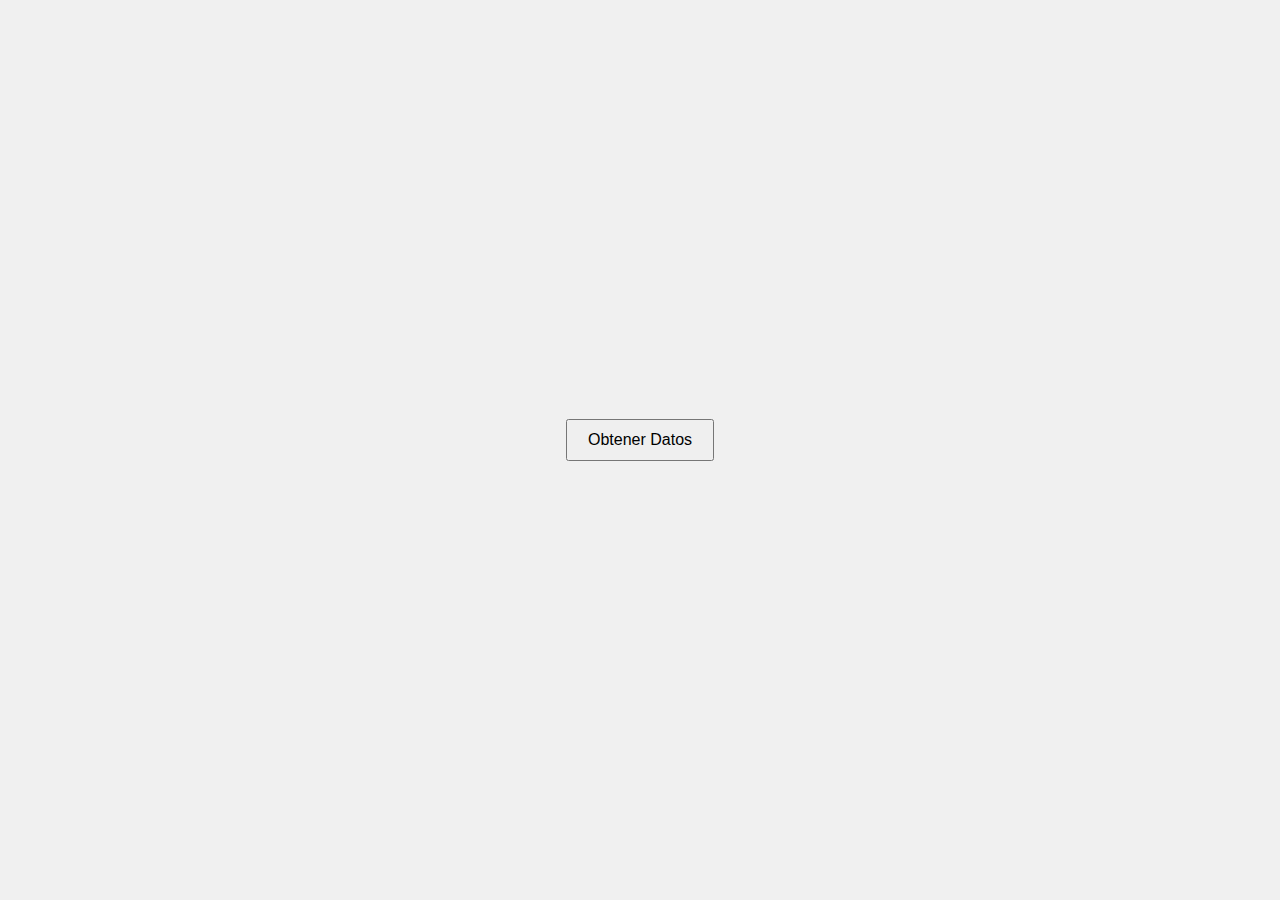
<file: ajax y manipulación de  de documentos externos/AJAX 1/index.html>
<!DOCTYPE html>
<html lang="en">
<head>
    <meta charset="UTF-8">
    <meta name="viewport" content="width=device-width, initial-scale=1.0">
    <link rel="stylesheet" href="styles.css">
    <title>Consulta de Datos Externos</title>
</head>
<body>

    <div class="container">
        <button id="getDataBtn">Obtener Datos</button>
        <div id="result"></div>
    </div>

    <script src="https://code.jquery.com/jquery-3.6.4.min.js"></script>
    <script src="script.js"></script>
</body>
</html>
</file>
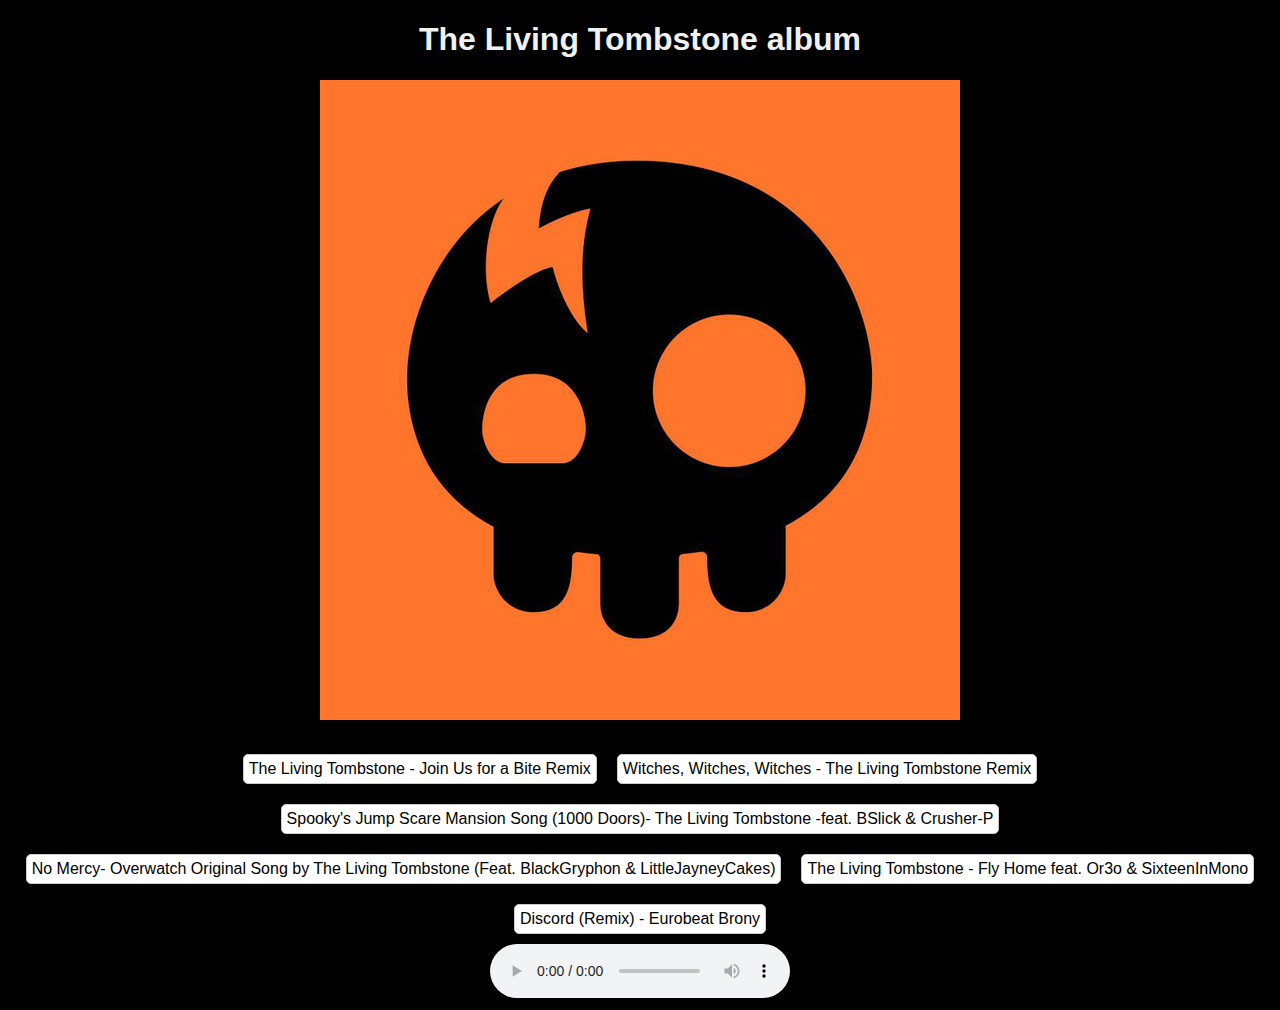
<file: ajax y manipulación de  de documentos externos/AJAX 10/index.html>
<!DOCTYPE html>
<html lang="es">
<head>
    <meta charset="UTF-8">
    <meta name="viewport" content="width=device-width, initial-scale=1.0">
    <title>Album de canciones digitales</title>
    <link href="https://cdn.jsdelivr.net/npm/bootstrap@5.3.2/dist/css/bootstrap.min.css" rel="stylesheet" integrity="sha384-T3c6CoIi6uLrA9TneNEoa7RxnatzjcDSCmG1MXxSR1GAsXEV/Dwwykc2MPK8M2HN" crossorigin="anonymous">
    <link rel="stylesheet" href="styles.css">
</head>
<body>
    <h1>The Living Tombstone album</h1>
    <img src="logo.jpeg" alt="">

    <div id="playlist">
    
    </div>

    <audio id="audioPlayer" controls>
        Tu navegador no soporta el elemento de audio.
    </audio>

    <script src="https://cdn.jsdelivr.net/npm/bootstrap@5.3.2/dist/js/bootstrap.bundle.min.js" integrity="sha384-C6RzsynM9kWDrMNeT87bh95OGNyZPhcTNXj1NW7RuBCsyN/o0jlpcV8Qyq46cDfL" crossorigin="anonymous"></script>
    <script src="https://code.jquery.com/jquery-3.6.4.min.js"></script>
    <script src="script.js"></script>
</body>
</html>
</file>
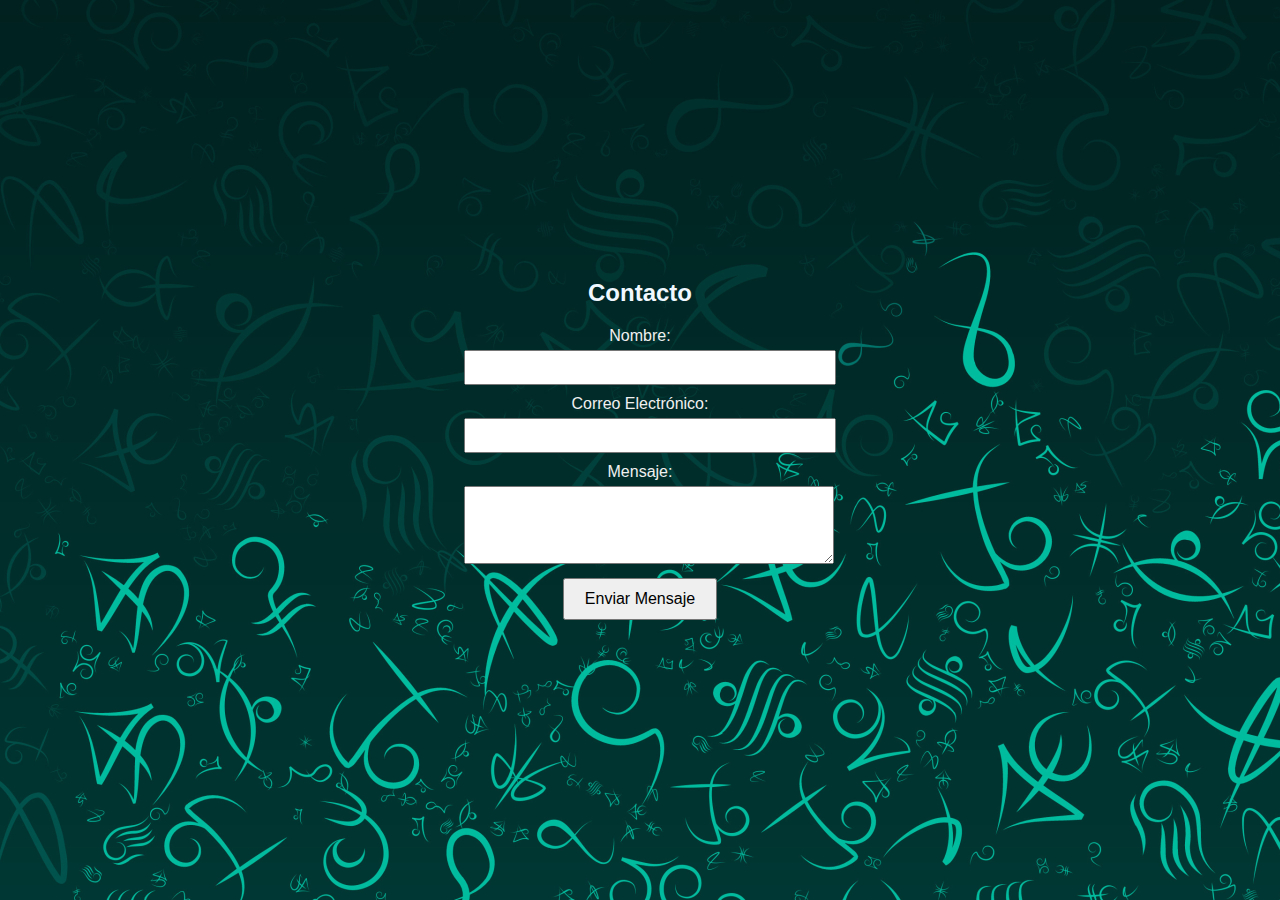
<file: ajax y manipulación de  de documentos externos/AJAX 2/index.html>
<!DOCTYPE html>
<html lang="en">
<head>
    <meta charset="UTF-8">
    <meta name="viewport" content="width=device-width, initial-scale=1.0">
    <link rel="stylesheet" href="styles.css">
    <link href="https://cdn.jsdelivr.net/npm/bootstrap@5.2.3/dist/css/bootstrap.min.css" rel="stylesheet" integrity="sha384-rbsA2VBKQhggwzxH7pPCaAqO46MgnOM80zW1RWuH61DGLwZJEdK2Kadq2F9CUG65" crossorigin="anonymous">
  </head>
    <title>Formulario de Contacto</title>
</head>
<body>

    <div class="container">
        <h2 style="color: aliceblue;">Contacto</h2>
        <form id="contactForm">
            <label for="name">Nombre:</label>
            <input type="text" id="name" name="name" required>

            <label for="email">Correo Electrónico:</label>
            <input type="email" id="email" name="email" required>

            <label for="message">Mensaje:</label>
            <textarea id="message" name="message" rows="4" required></textarea>

            <button type="button" id="submitBtn">Enviar Mensaje</button>
            <div id="result"></div>
        </form>
    </div>

    <script src="https://code.jquery.com/jquery-3.6.4.min.js"></script>
    <script src="https://cdn.jsdelivr.net/npm/bootstrap@5.2.3/dist/js/bootstrap.bundle.min.js" integrity="sha384-kenU1KFdBIe4zVF0s0G1M5b4hcpxyD9F7jL+jjXkk+Q2h455rYXK/7HAuoJl+0I4" crossorigin="anonymous"></script>
    <script src="script.js"></script>
</body>
</html>
</file>
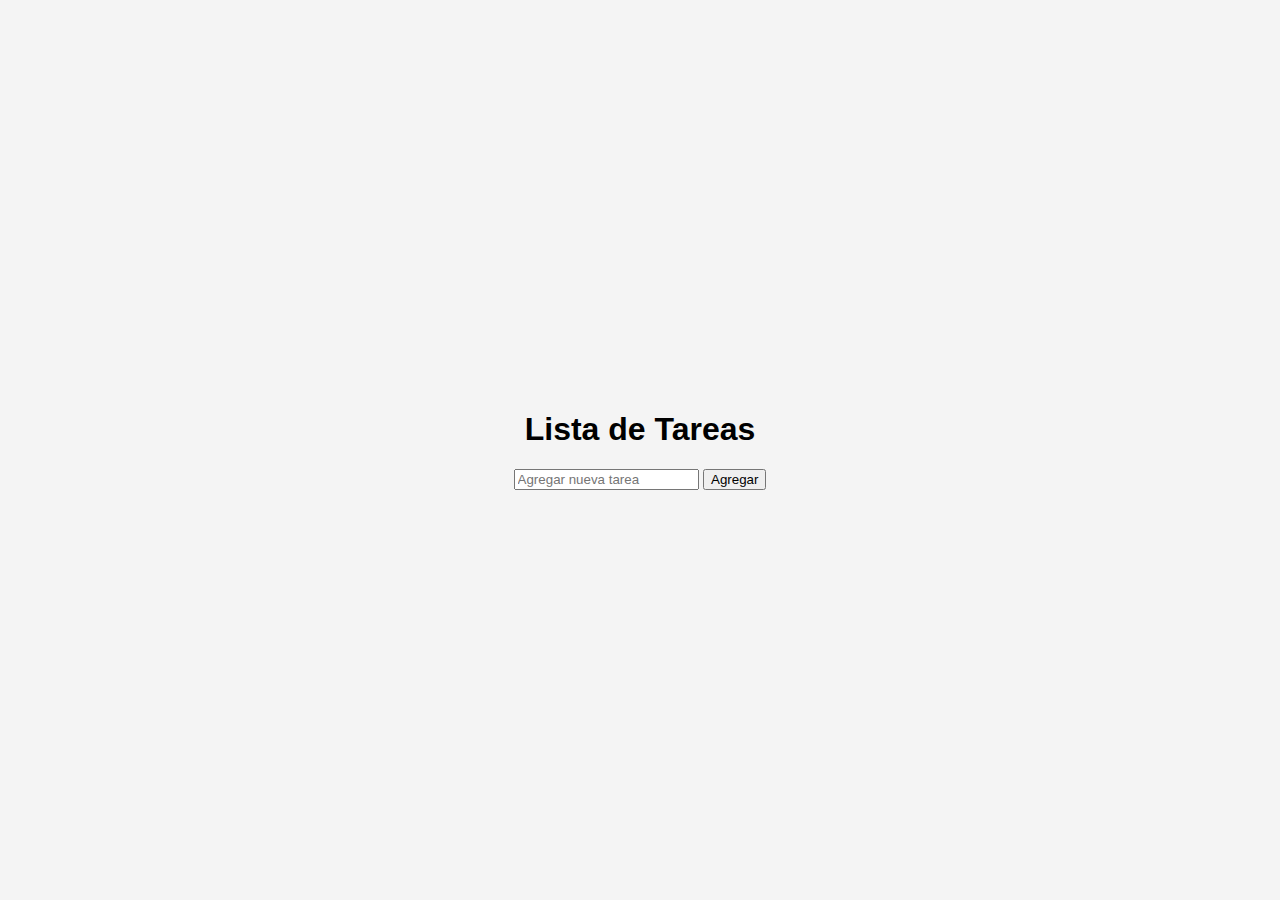
<file: ajax y manipulación de  de documentos externos/AJAX 3/index.html>
<!DOCTYPE html>
<html lang="es">
<head>
  <meta charset="UTF-8">
  <meta name="viewport" content="width=device-width, initial-scale=1.0">
  <title>Lista de Tareas</title>
  <link rel="stylesheet" href="styles.css">
</head>
<body>

  <div id="app">
    <h1>Lista de Tareas</h1>
    
    <div id="task-container">
      <ul id="task-list"></ul>
      <input type="text" id="new-task" placeholder="Agregar nueva tarea">
      <button onclick="addTask()">Agregar</button>
    </div>
  </div>

  <script src="https://code.jquery.com/jquery-3.6.4.min.js"></script>
  <script src="script.js"></script>
</body>
</html>
</file>
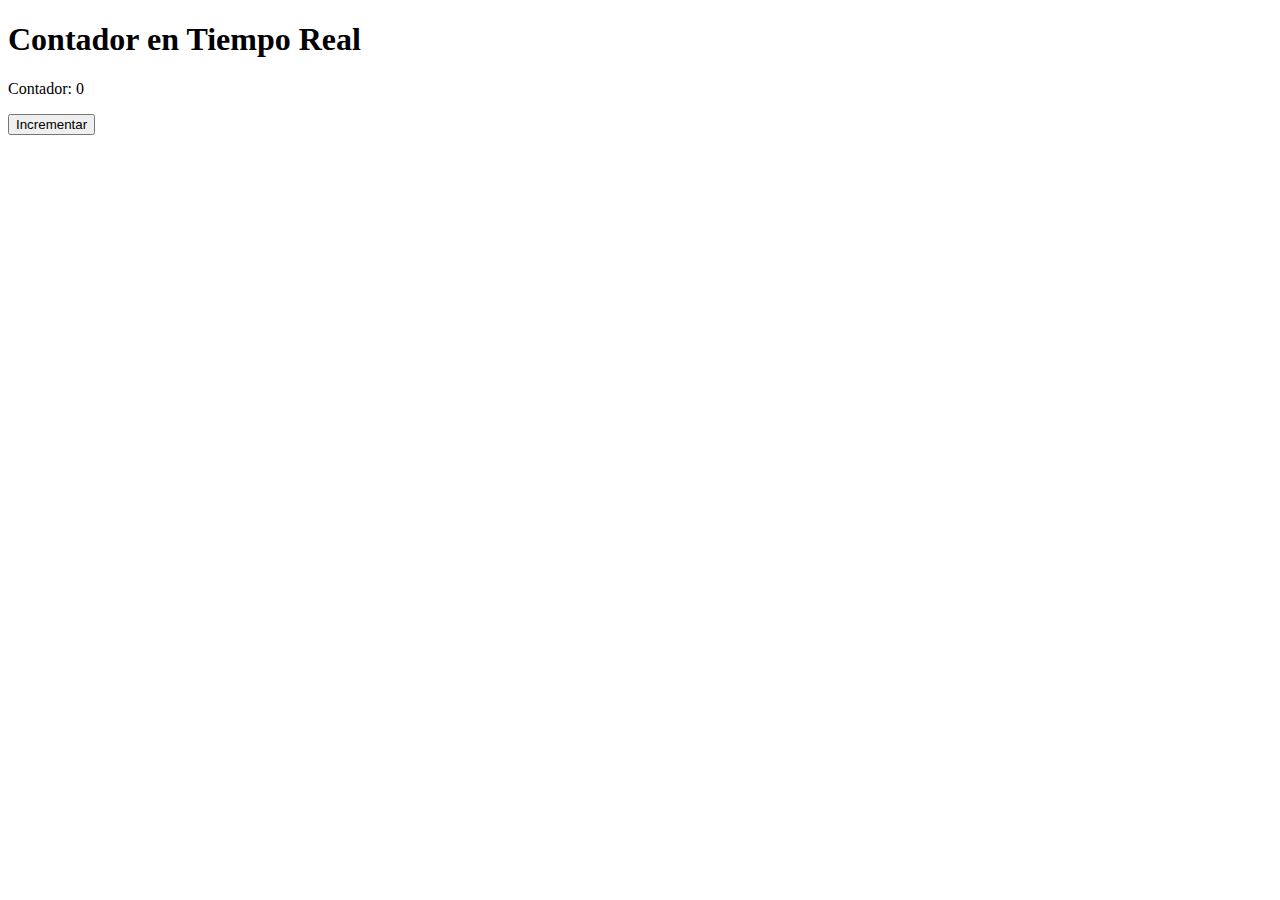
<file: ajax y manipulación de  de documentos externos/AJAX 4/index.html>
<!DOCTYPE html>
<html lang="en">
<head>
    <meta charset="UTF-8">
    <meta name="viewport" content="width=device-width, initial-scale=1.0">
    <title>Contador en Tiempo Real</title>
   
    <script src="https://code.jquery.com/jquery-3.6.4.min.js"></script>
</head>
<body>

    <h1>Contador en Tiempo Real</h1>
    
    <p>Contador: <span id="contador">0</span></p>
    
    <button id="incrementarBtn">Incrementar</button>

    <script src="script.js"></script>
</body>
</html>
</file>
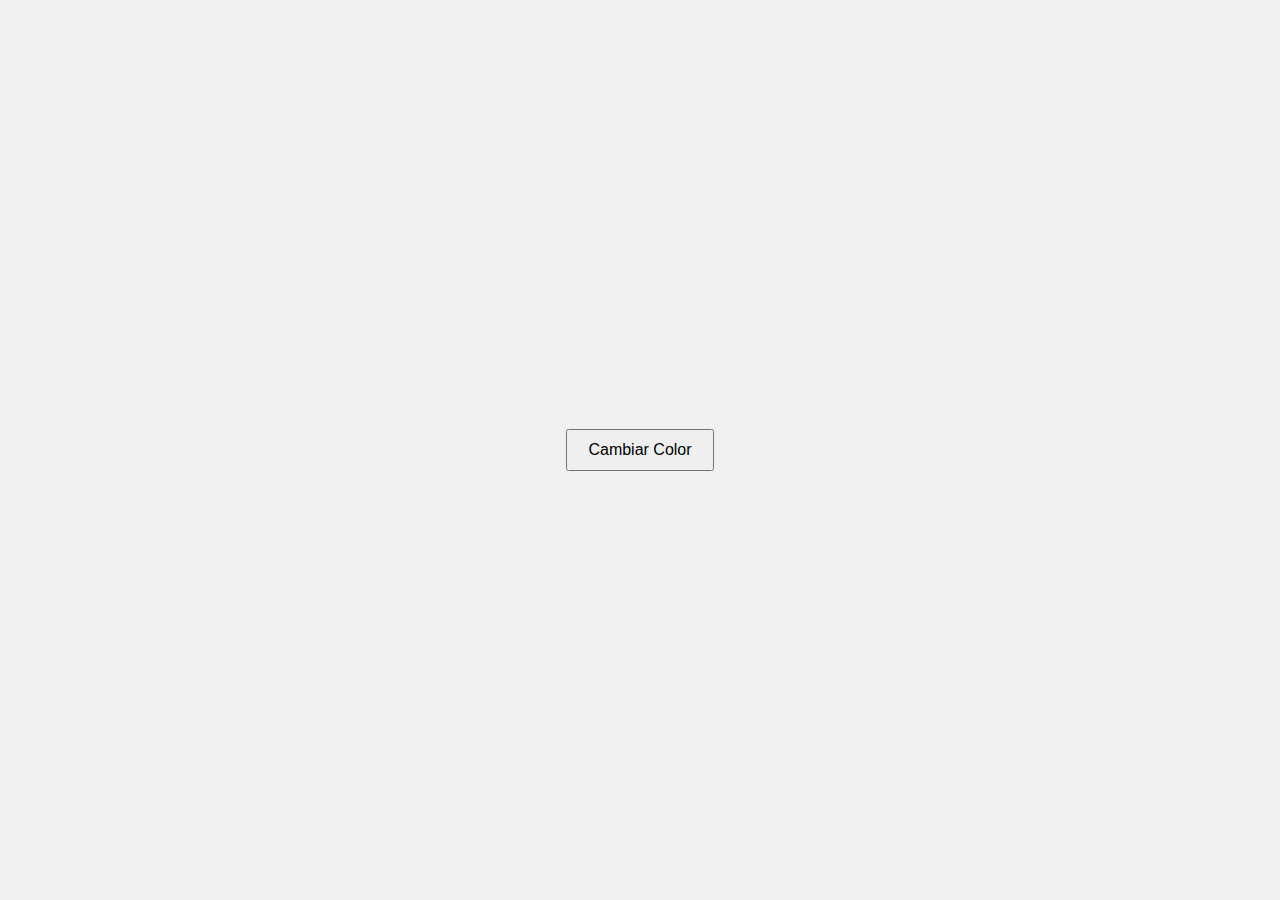
<file: ajax y manipulación de  de documentos externos/AJAX 5/index.html>
<!DOCTYPE html>
<html lang="es">
<head>
    <meta charset="UTF-8">
    <meta name="viewport" content="width=device-width, initial-scale=1.0">
    <title>Cambio de Fondo Dinámico</title>
    <link rel="stylesheet" href="styles.css">
</head>
<body>

    <div class="container">
        <button id="cambiarColorBtn">Cambiar Color</button>
    </div>

    <script src="https://code.jquery.com/jquery-3.6.4.min.js"></script>
    <script src="script.js"></script>
</body>
</html>
</file>
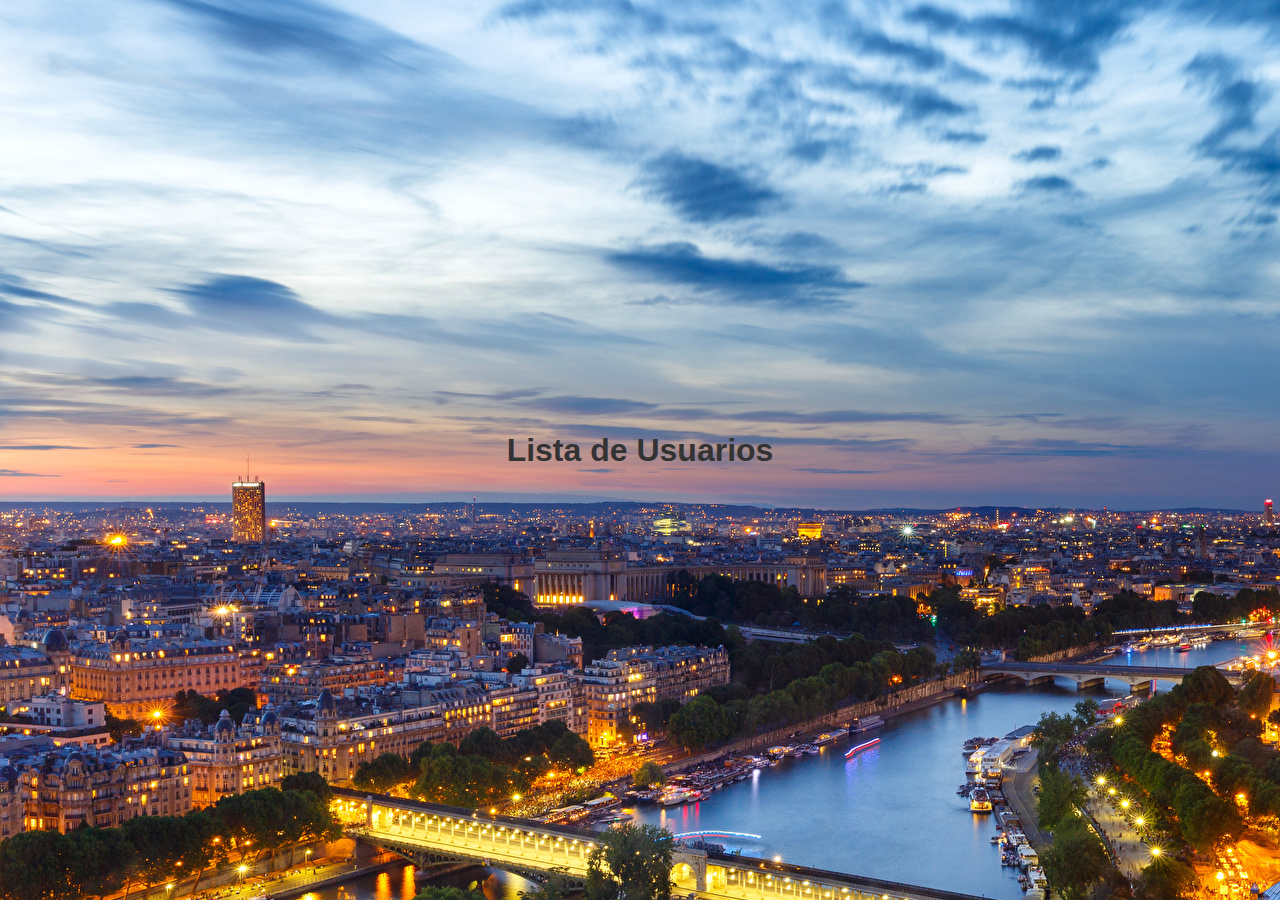
<file: ajax y manipulación de  de documentos externos/AJAX 6/index.html>
<!DOCTYPE html>
<html lang="es">
<head>
    <meta charset="UTF-8">
    <meta name="viewport" content="width=device-width, initial-scale=1.0">
    <title>Lista de Usuarios</title>
    <link rel="stylesheet" href="styles.css">
</head>
<body>

    <div class="container">
        <h1>Lista de Usuarios</h1>
        <ul id="userList"></ul>
    </div>

    <script src="https://code.jquery.com/jquery-3.6.4.min.js"></script>
    <script src="script.js"></script>
</body>
</html>
</file>
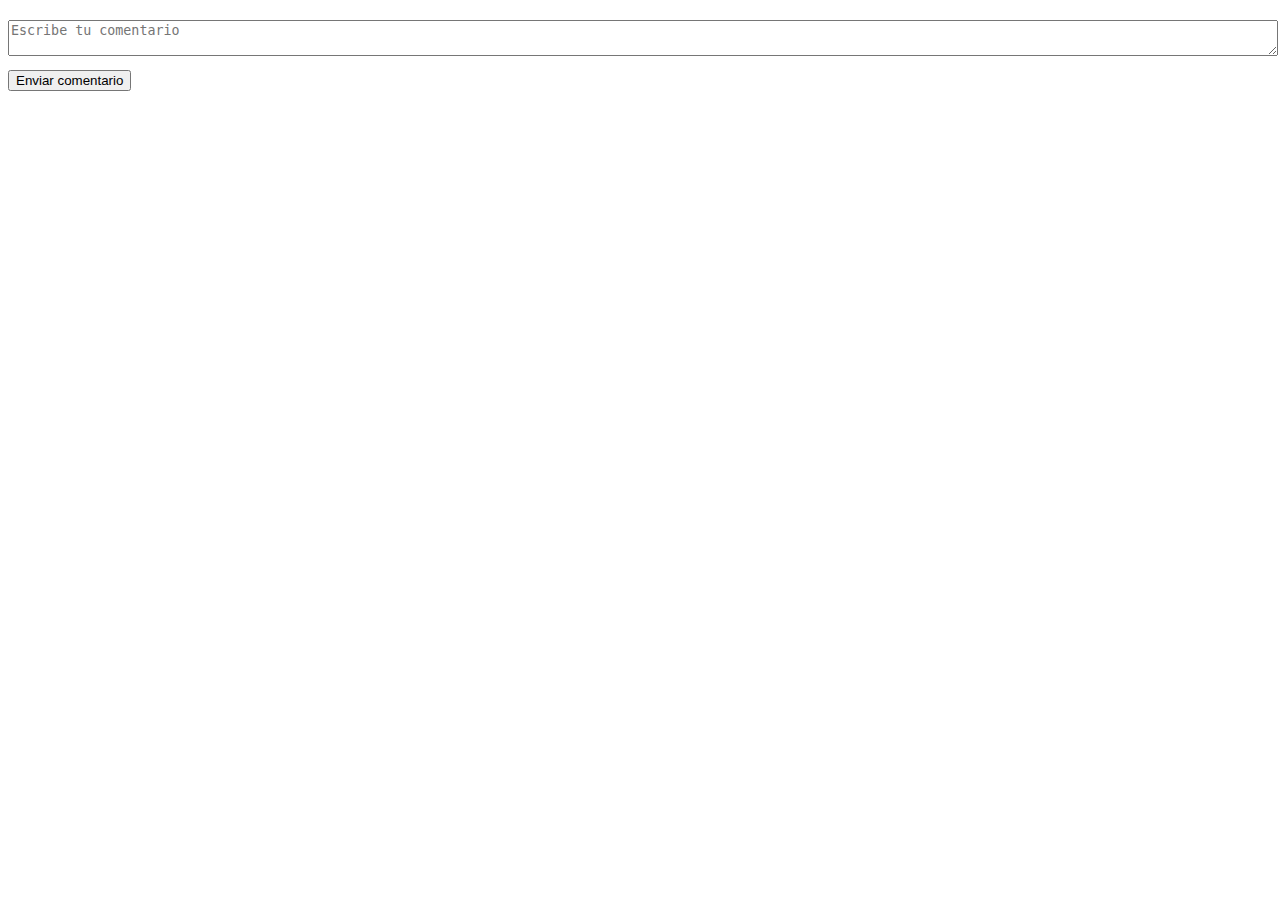
<file: ajax y manipulación de  de documentos externos/AJAX 7/index.html>
<!DOCTYPE html>
<html lang="es">
<head>
    <meta charset="UTF-8">
    <meta name="viewport" content="width=device-width, initial-scale=1.0">
    <title>Sistema de Comentarios</title>
    <link href="https://cdn.jsdelivr.net/npm/bootstrap@5.2.3/dist/css/bootstrap.min.css" rel="stylesheet" integrity="sha384-rbsA2VBKQhggwzxH7pPCaAqO46MgnOM80zW1RWuH61DGLwZJEdK2Kadq2F9CUG65" crossorigin="anonymous">
    <link rel="stylesheet" href="styles.css">
</head>
<body>

<div id="comments-container">

</div>

<div id="comment-form">
    <textarea id="comment-text" placeholder="Escribe tu comentario"></textarea>
    <button onclick="addComment()">Enviar comentario</button>
</div>

<script src="https://cdn.jsdelivr.net/npm/bootstrap@5.2.3/dist/js/bootstrap.bundle.min.js" integrity="sha384-kenU1KFdBIe4zVF0s0G1M5b4hcpxyD9F7jL+jjXkk+Q2h455rYXK/7HAuoJl+0I4" crossorigin="anonymous"></script>
<script src="https://code.jquery.com/jquery-3.6.4.min.js"></script>
<script src="script.js"></script>
</body>
</html>
</file>
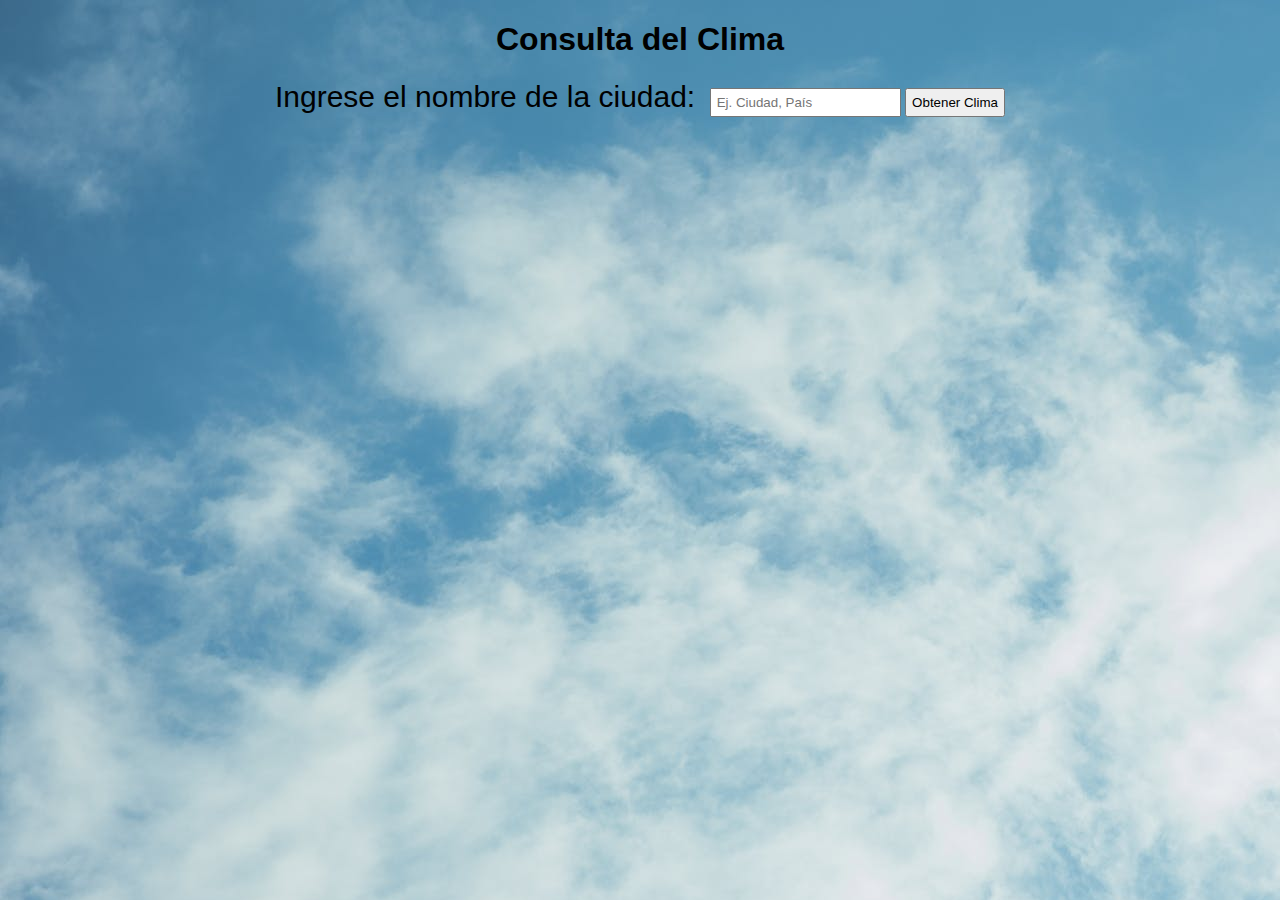
<file: ajax y manipulación de  de documentos externos/AJAX 8/index.html>
<!DOCTYPE html>
<html lang="es">
<head>
    <meta charset="UTF-8">
    <meta name="viewport" content="width=device-width, initial-scale=1.0">
    <title>Consulta del Clima</title>
    <link href="https://cdn.jsdelivr.net/npm/bootstrap@5.3.2/dist/css/bootstrap.min.css" rel="stylesheet" integrity="sha384-T3c6CoIi6uLrA9TneNEoa7RxnatzjcDSCmG1MXxSR1GAsXEV/Dwwykc2MPK8M2HN" crossorigin="anonymous">
    <link rel="stylesheet" href="styles.css">
</head>
<body>
    <h1>Consulta del Clima</h1>

    <label for="ciudad">Ingrese el nombre de la ciudad:</label>
    <input type="text" id="ciudad" placeholder="Ej. Ciudad, País">
    <button onclick="obtenerClima()">Obtener Clima</button>

    <div id="clima-info"></div>
    <script src="https://cdn.jsdelivr.net/npm/bootstrap@5.3.2/dist/js/bootstrap.bundle.min.js" integrity="sha384-C6RzsynM9kWDrMNeT87bh95OGNyZPhcTNXj1NW7RuBCsyN/o0jlpcV8Qyq46cDfL" crossorigin="anonymous"></script>
    <script src="script.js"></script>
</body>
</html>
</file>
<file: ajax y manipulación de  de documentos externos/AJAX 1/styles.css>
body {
    font-family: Arial, sans-serif;
    margin: 0;
    padding: 0;
    display: flex;
    align-items: center;
    justify-content: center;
    height: 100vh;
    background-color: #f0f0f0;
}

.container {
    text-align: center;
}

button {
    padding: 10px 20px;
    font-size: 16px;
    cursor: pointer;
}

#result {
    margin-top: 20px;
}
</file>
<file: ajax y manipulación de  de documentos externos/AJAX 10/styles.css>
body {
    font-family: Arial, sans-serif;
    text-align: center;
    background-color: black;
}

#playlist {
    margin-top: 20px;
}

.audio-item {
    cursor: pointer;
    margin: 10px;
    padding: 5px;
    border: 1px solid #ccc;
    border-radius: 5px;
    display: inline-block;
    background-color: #fff;
}

.audio-item:hover {
    background-color: #f0f0f0;
}

h1{
    color: #f0f0f0;
}
</file>
<file: ajax y manipulación de  de documentos externos/AJAX 2/styles.css>
body {
    font-family: Arial, sans-serif;
    margin: 0;
    padding: 0;
    display: flex;
    align-items: center;
    justify-content: center;
    height: 100vh;
    background-color: #f0f0f0;
    background-image: url(fonajax.jpg);
}

.container {
    text-align: center;
}

form {
    max-width: 400px;
    margin: 20px auto;
}

label {
    display: block;
    margin-bottom: 5px;
    color: #f0f0f0;
}

input,
textarea {
    width: 100%;
    padding: 8px;
    margin-bottom: 10px;
}

button {
    padding: 10px 20px;
    font-size: 16px;
    cursor: pointer;
}

#result {
    margin-top: 20px;
}
</file>
<file: ajax y manipulación de  de documentos externos/AJAX 3/styles.css>
body {
    font-family: Arial, sans-serif;
    margin: 0;
    padding: 0;
    display: flex;
    justify-content: center;
    align-items: center;
    height: 100vh;
    background-color: #f4f4f4;
  }
  
  #app {
    text-align: center;
  }
  
  #task-container {
    max-width: 400px;
    margin: 20px auto;
  }
  
  #task-list {
    list-style-type: none;
    padding: 0;
  }
  
  .task-item {
    display: flex;
    justify-content: space-between;
    padding: 8px;
    background-color: #fff;
    border: 1px solid #ddd;
    margin-bottom: 8px;
  }
  
  .task-item.completed {
    text-decoration: line-through;
    opacity: 0.7;
  }
</file>
<file: ajax y manipulación de  de documentos externos/AJAX 5/styles.css>
body {
    font-family: Arial, sans-serif;
    margin: 0;
    padding: 0;
    display: flex;
    align-items: center;
    justify-content: center;
    height: 100vh;
    background-color: #f0f0f0;
}

.container {
    text-align: center;
}

button {
    padding: 10px 20px;
    font-size: 16px;
    cursor: pointer;
}
</file>
<file: ajax y manipulación de  de documentos externos/AJAX 6/styles.css>
body {
    font-family: Arial, sans-serif;
    margin: 0;
    padding: 0;
    display: flex;
    align-items: center;
    justify-content: center;
    height: 100vh;
    background-image: url(fondo.jpg);
}

.container {
    text-align: center;
}

h1 {
    color: #333;
}

ul {
    list-style-type: none;
    padding: 0;
}

li {
    margin: 10px 0;
    padding: 10px;
    background-color: #fff;
    border-radius: 5px;
    box-shadow: 0 2px 4px rgba(0, 0, 0, 0.1);
}
</file>
<file: ajax y manipulación de  de documentos externos/AJAX 7/styles.css>
#comment-form {
    margin-top: 20px;
}

#comment-text {
    width: 100%;
    margin-bottom: 10px;
}
</file>
<file: ajax y manipulación de  de documentos externos/AJAX 8/styles.css>
body {
    font-family: Arial, sans-serif;
    text-align: center;
    margin: 20px;
    background-image: url(clima.jpg);
}

h1 {
    color: #000;
}

label {
    margin-right: 10px;
    font-family: 'Gill Sans', 'Gill Sans MT', Calibri, 'Trebuchet MS', sans-serif;
    font-size: 30px;
}

input, button {
    padding: 5px;
    margin-bottom: 10px;
}

button {
    cursor: pointer;
    
}

#clima-info {
    margin-top: 20px;
}
</file>
